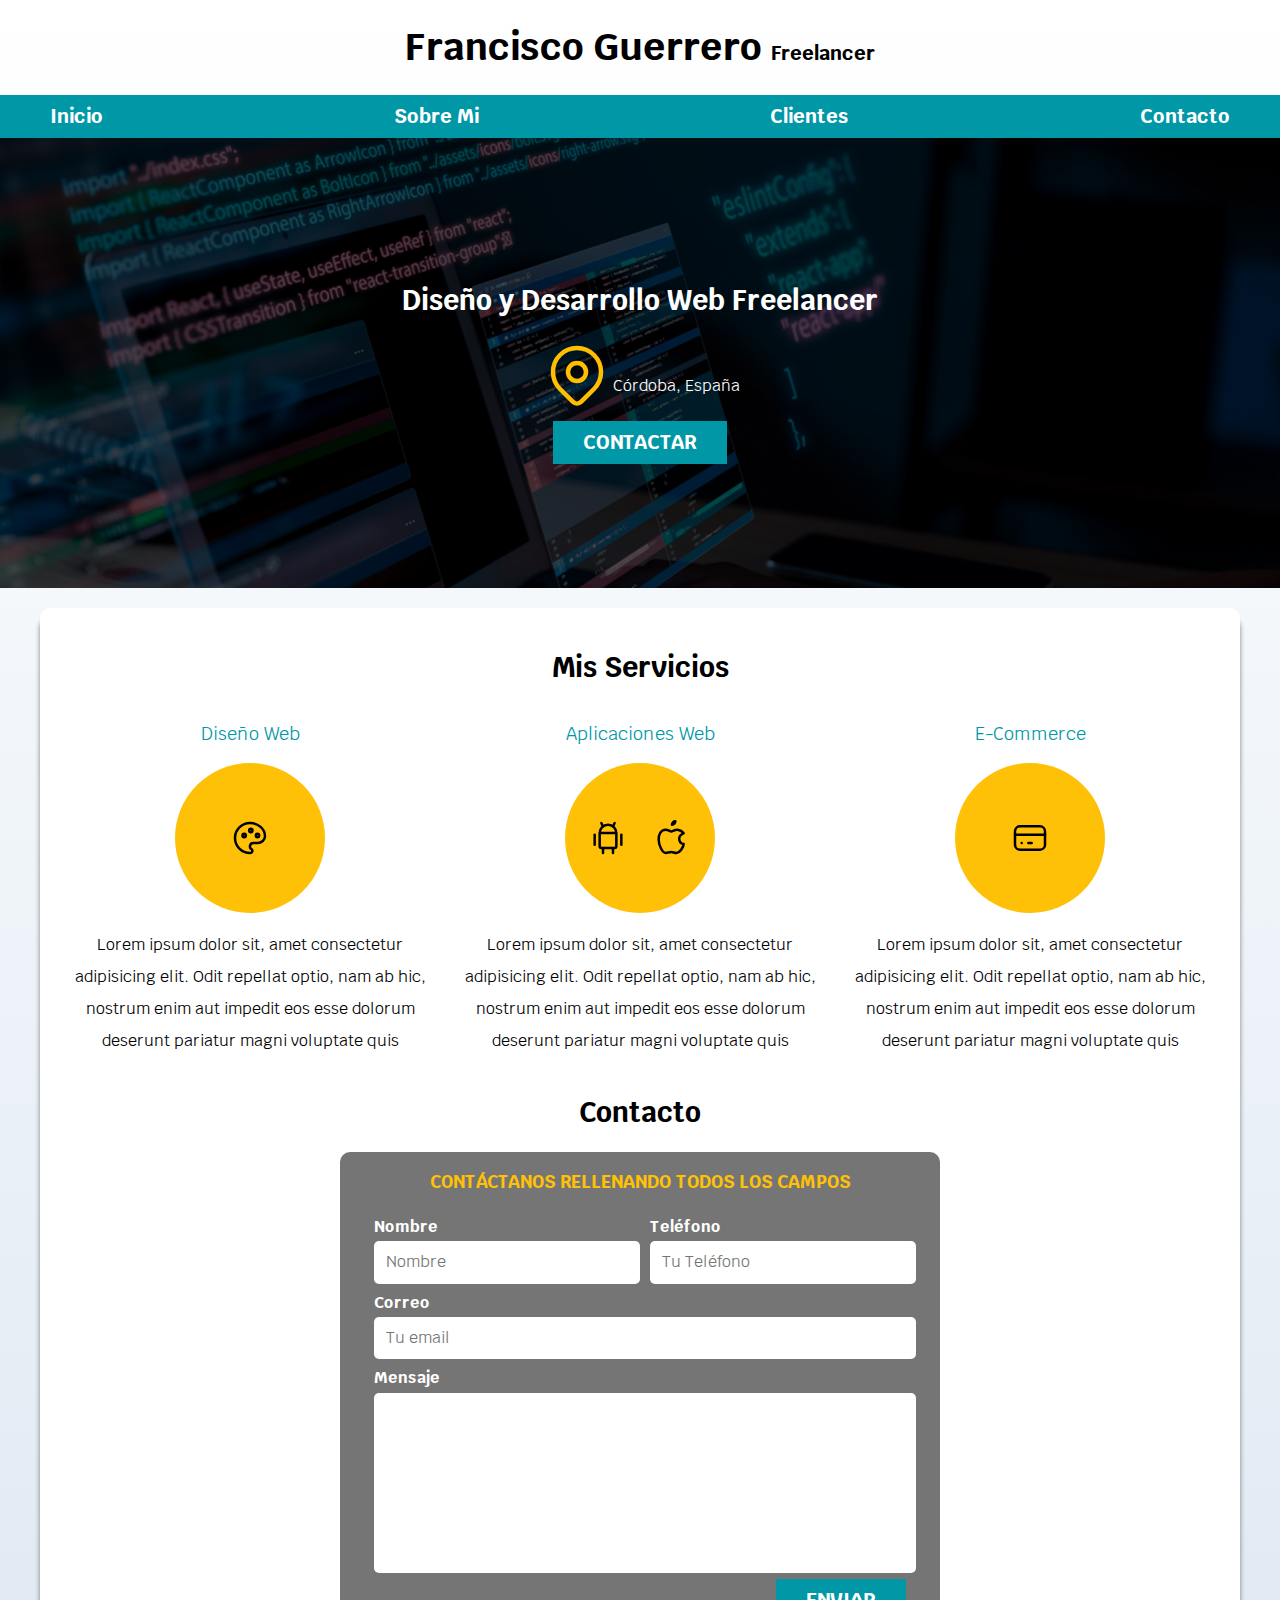
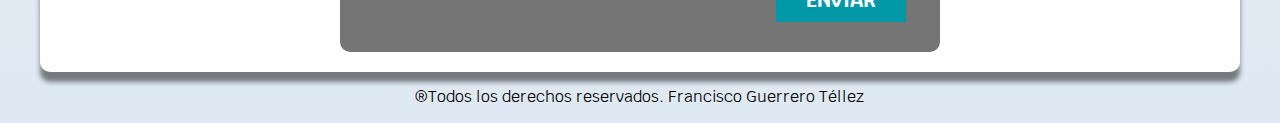
<file: index.html>
<!DOCTYPE html>
<html lang="es">
<head>
    <meta charset="UTF-8">
    <meta name="viewport" content="width=device-width, initial-scale=1.0">
    <title>Diseñador Freelancer</title>
    <link rel="preload" href="css/normalize.css" as="style">
    <link rel="stylesheet" href="css/normalize.css">
    <link rel="preconnect" href="https://fonts.googleapis.com">
    <link rel="preconnect" href="https://fonts.gstatic.com" crossorigin>
    <link href="https://fonts.googleapis.com/css2?family=Krub:wght@400;700&display=swap" rel="stylesheet">
    <link rel="preload" href="css/styles.css" as="style">
    <link rel="stylesheet" href="css/styles.css">
</head>

<body>
    <header>
        <h1 class="titulo">Francisco Guerrero <span>Freelancer</span></h1>
    </header>
    <div class="nav-bg">
        <nav class="navegacion-principal contenedor">
            <a href="#">Inicio</a>
            <a href="#">Sobre Mi</a>
            <a href="#">Clientes</a>
            <a href="#">Contacto</a>
        </nav>
    </div>
    <section class="hero">
        <div class="contenido-hero">
            <h2>Diseño y Desarrollo Web Freelancer</h2>
                <div class="ubicacion">
                    <svg xmlns="http://www.w3.org/2000/svg" class="icon icon-tabler icon-tabler-map-pin" width="72" height="72" viewBox="0 0 24 24" stroke-width="1.5" stroke="#ffbf00" fill="none" stroke-linecap="round" stroke-linejoin="round">
                        <path stroke="none" d="M0 0h24v24H0z" fill="none"/>
                        <path d="M9 11a3 3 0 1 0 6 0a3 3 0 0 0 -6 0" />
                        <path d="M17.657 16.657l-4.243 4.243a2 2 0 0 1 -2.827 0l-4.244 -4.243a8 8 0 1 1 11.314 0z" />
                    </svg>
                    <p>Córdoba, España</p>
                </div>
            <a class="boton" href="#">Contactar</a>
        </div><!-- .contenido-hero  -->
    </section>

    <main class="contenedor sombra">

        <h2>Mis Servicios</h2>
        <div class="servicios">
            <section class="servicio">
                <h3>Diseño Web</h3>
                    <div class="iconos">
                        <svg xmlns="http://www.w3.org/2000/svg" class="icon icon-tabler icon-tabler-palette" width="40" height="40" viewBox="0 0 24 24" stroke-width="1.5" stroke="#000000" fill="none" stroke-linecap="round" stroke-linejoin="round">
                            <path stroke="none" d="M0 0h24v24H0z" fill="none"/>
                            <path d="M12 21a9 9 0 0 1 0 -18c4.97 0 9 3.582 9 8c0 1.06 -.474 2.078 -1.318 2.828c-.844 .75 -1.989 1.172 -3.182 1.172h-2.5a2 2 0 0 0 -1 3.75a1.3 1.3 0 0 1 -1 2.25" />
                            <path d="M8.5 10.5m-1 0a1 1 0 1 0 2 0a1 1 0 1 0 -2 0" />
                            <path d="M12.5 7.5m-1 0a1 1 0 1 0 2 0a1 1 0 1 0 -2 0" />
                            <path d="M16.5 10.5m-1 0a1 1 0 1 0 2 0a1 1 0 1 0 -2 0" />
                        </svg>
                    </div>
                <p>Lorem ipsum dolor sit, amet consectetur adipisicing elit. Odit repellat optio, nam ab hic, nostrum enim aut impedit eos esse dolorum deserunt pariatur magni voluptate quis</p>
            </section>

            <section class="servicio">
                <h3>Aplicaciones Web</h3>
                    <div class="iconos">
                        <svg xmlns="http://www.w3.org/2000/svg" class="icon icon-tabler icon-tabler-brand-android" width="40" height="40" viewBox="0 0 24 24" stroke-width="1.5" stroke="#000000" fill="none" stroke-linecap="round" stroke-linejoin="round">
                            <path stroke="none" d="M0 0h24v24H0z" fill="none"/>
                            <path d="M4 10l0 6" />
                            <path d="M20 10l0 6" />
                            <path d="M7 9h10v8a1 1 0 0 1 -1 1h-8a1 1 0 0 1 -1 -1v-8a5 5 0 0 1 10 0" />
                            <path d="M8 3l1 2" />
                            <path d="M16 3l-1 2" />
                            <path d="M9 18l0 3" />
                            <path d="M15 18l0 3" />
                        </svg>
                        <svg xmlns="http://www.w3.org/2000/svg" class="icon icon-tabler icon-tabler-brand-apple" width="40" height="40" viewBox="0 0 24 24" stroke-width="1.5" stroke="#000000" fill="none" stroke-linecap="round" stroke-linejoin="round">
                            <path stroke="none" d="M0 0h24v24H0z" fill="none"/>
                            <path d="M8.286 7.008c-3.216 0 -4.286 3.23 -4.286 5.92c0 3.229 2.143 8.072 4.286 8.072c1.165 -.05 1.799 -.538 3.214 -.538c1.406 0 1.607 .538 3.214 .538s4.286 -3.229 4.286 -5.381c-.03 -.011 -2.649 -.434 -2.679 -3.23c-.02 -2.335 2.589 -3.179 2.679 -3.228c-1.096 -1.606 -3.162 -2.113 -3.75 -2.153c-1.535 -.12 -3.032 1.077 -3.75 1.077c-.729 0 -2.036 -1.077 -3.214 -1.077z" />
                            <path d="M12 4a2 2 0 0 0 2 -2a2 2 0 0 0 -2 2" />
                        </svg>
                    </div>
                <p>Lorem ipsum dolor sit, amet consectetur adipisicing elit. Odit repellat optio, nam ab hic, nostrum enim aut impedit eos esse dolorum deserunt pariatur magni voluptate quis</p>
            </section>

            <section class="servicio">
                <h3>E-Commerce</h3>
                    <div class="iconos">
                        <svg xmlns="http://www.w3.org/2000/svg" class="icon icon-tabler icon-tabler-credit-card" width="40" height="40" viewBox="0 0 24 24" stroke-width="1.5" stroke="#000000" fill="none" stroke-linecap="round" stroke-linejoin="round">
                            <path stroke="none" d="M0 0h24v24H0z" fill="none"/>
                            <path d="M3 5m0 3a3 3 0 0 1 3 -3h12a3 3 0 0 1 3 3v8a3 3 0 0 1 -3 3h-12a3 3 0 0 1 -3 -3z" />
                            <path d="M3 10l18 0" />
                            <path d="M7 15l.01 0" />
                            <path d="M11 15l2 0" />
                        </svg>
                    </div>
                <p>Lorem ipsum dolor sit, amet consectetur adipisicing elit. Odit repellat optio, nam ab hic, nostrum enim aut impedit eos esse dolorum deserunt pariatur magni voluptate quis</p>
            </section>
        </div><!-- .servicios  -->
        
    <section class="servicio">
        <h2>Contacto</h2>

        <form class="formulario">
            <fieldset>
                <legend>Contáctanos rellenando todos los campos</legend>
                <div class="contenedor-campos">
                    <div class="campo">
                        <label>Nombre</label>
                        <input class="input-text" type="text" placeholder="Nombre">
                    </div>

                    <div class="campo">
                        <label>Teléfono</label>
                        <input class="input-text" type="tel" placeholder="Tu Teléfono">
                    </div>
                    
                    <div class="campo">
                        <label>Correo</label>
                        <input class="input-text" type="email" placeholder="Tu email">
                    </div>   
                    <div class="campo">
                        <label>Mensaje</label>
                        <textarea class="input-text"></textarea>
                    </div>
                </div><!-- .contenedor-campos -->
                <div class="alinear-derecha flex">
                    <input class="boton w-sm-100" type="submit" value="Enviar">
                </div>

            </fieldset>
        </form>
    </section>
</main> 

    <footer class="footer">
        <p>®Todos los derechos reservados. Francisco Guerrero Téllez</p>
    </footer>
    
</body>
</html>
</file>
<file: css/styles.css>
:root{
    --blanco: #ffffff;
    --oscuro: #212121;
    --primario: #ffc107;
    --secundario: #0097A7;
    --gris: #757575;
    --gris-claro: #dfe9f3;
}

/*  Globales  */
html{
    font-size: 62.5%;
    box-sizing: border-box; /* Hack para Box Model */
    /*Añade el fondo gradiente*/
    background-image: linear-gradient(to top, var(--gris-claro) 0%, var(--blanco) 100%);
    scroll-snap-type: y mandatory;
}

/* Scroll Snap */
.contenedor,
.navegacion-principal,
.formulario{
    scroll-snap-align: center;
    scroll-snap-stop: always;
}

*, *:before, *::after{
    box-sizing: inherit;
}

body{
    font-size: 16px;/* 1rem = 10px*/
    font-family: "Krub", sans-serif;
}

.contenedor{
    max-width: 120rem;
    margin: 0 auto; /*margin: 0 auto 0 auto;
                      margin-top: 0;
                      margin-right: auto;
                      margin-bottom: 0;
                      margin-left: auto; */
}

.boton{
    background-color: var(--secundario);
    color: var(--blanco);
    padding: 1rem 3rem;
    margin-top: 1rem;
    font-size: 2rem;
    text-decoration: none;
    text-transform: uppercase;
    font-weight: bold;
    border-radius: 0.5;
    width: 80%;
    text-align: center;
    border: none;
}
@media (min-width: 570px) {
    .boton{
        width: auto;
    }
}

.boton:hover{/* Regresa la mano en el boton input */
    cursor: pointer;
}

.sombra{
    -webkit-box-shadow: 0px 10px 5px 0px rgba(0,0,0,0.48);
    -moz-box-shadow: 0px 10px 5px 0px rgba(0,0,0,0.48);
    box-shadow: 0px 10px 5px 0px rgba(0,0,0,0.48);
    background-color: var(--blanco);
    padding: 2rem;
    border-radius: 1rem;
}

/* Tipografia */
h1{
    font-size: 3.8rem;
}

h2{
    font-size: 2.8rem;
}

h3{
    font-size: 1.8rem;
}

h1, h2, h3{
    text-align: center;
}

/* Titulos */
.titulo span{
    font-size: 2rem;
}

/* Utilidades */
.w-sm-100{
    width: 100%;
}
@media (min-width: 768px) {
    .w-sm-100{
        width: auto;
    }
}

.alinear-derecha{
    justify-content: flex-end;
}

.flex{
    display: flex;
}

/* Navegacion Principal */
.nav-bg{
    background-color: var(--secundario);
}

.navegacion-principal{
    display: flex;
    flex-direction: column;
}
@media (min-width: 480px) {
    .navegacion-principal{
        flex-direction: row;
        justify-content: space-between;
    }
}

.navegacion-principal a{
    display: block;
    text-align: center;
    color: var(--blanco);
    text-decoration: none;
    font-size: 2rem;
    font-weight: 700;
    padding: 1rem;
}

.navegacion-principal a:hover{
    background-color: var(--primario);
    color: var(--oscuro);
}

/* Hero */
.hero{
    background-image: url(../img/hero2.jpg);
    background-repeat: no-repeat;
    background-size: cover;
    height: 45rem;
    position: relative;/*El padre siempre tiene que tener posición relative*/
    margin-bottom: 2rem;
}

.contenido-hero{
    position: absolute;
    background-color: rgba(0, 0, 0, .7);/* ANterior */
    background-color: rgb(0 0 0 / 70%);
    width: 100%;
    height: 100%;
    display: flex;
    flex-direction: column;
    align-items: center;
    justify-content: center;
}

.contenido-hero h2,
.contenido-hero p{
    color: var(--blanco);
}

.contenido-hero .ubicacion{
    display: flex;
    align-items: flex-end;
}

/** Servicios **/
@media (min-width: 768px) {
    .servicios{
        display: grid;
        grid-template-columns: repeat(3, 1fr);
        /*grid-template-columns: 300px 300px;
        grid-template-rows: 200px 800px;
        es lo mismo que 
        grid: 200px 800px / 300px 300px*/
        column-gap: 1rem;
    }
}
.servicio{
    display: flex;
    flex-direction: column;
    align-items: center;
}

.servicio h3{
    color: var(--secundario);
    font-weight: normal;
}

.servicio p{
    line-height: 2;
    text-align: center;
}

.servicio .iconos{
    height: 15rem;
    width: 15rem;
    background-color: var(--primario);
    border-radius: 50%;
    display: flex;
    justify-content: space-evenly;
    align-items: center;
}

/** Contacto **/
.formulario{
    background-color: var(--gris);
    width: min(60rem, 100%); /* Utilizar el valor mas pequeño*/
    margin: 0 auto;
    padding: 2rem;
    border-radius: 1rem;
}

.formulario fieldset{
    border: none;
}

.formulario legend{
    text-align: center;
    font-size: 1.8rem;
    text-transform: uppercase;
    font-weight: 700;
    margin-bottom: 2rem;
    color: var(--primario);
}

@media (min-width: 768px) {
    .contenedor-campos{
        display: grid;
        grid-template-columns: 50% 50%;
        grid-template-rows: auto auto 20rem;
        column-gap: 1rem;
    }
    .campo:nth-child(3),
    .campo:nth-child(4){
        grid-column: 1 / 3;
    }
}
.campo{
    margin-bottom: 1rem;
}

.campo label{
    color: var(--blanco);
    font-weight: bold;
    margin-bottom: .5rem;
    display: block;
}

.input-text{
    width: 100%;
    border: none;
    padding: 1.2rem;
    border-radius: .5rem;
}
/* Usar esto o la clase .w-100 */
/* .enviar .boton{
    width: 100%;
} */

.campo textarea{
    height: 18rem;
    resize: none;
}

/* Footer */
.footer{
    text-align: center;
}
</file>
